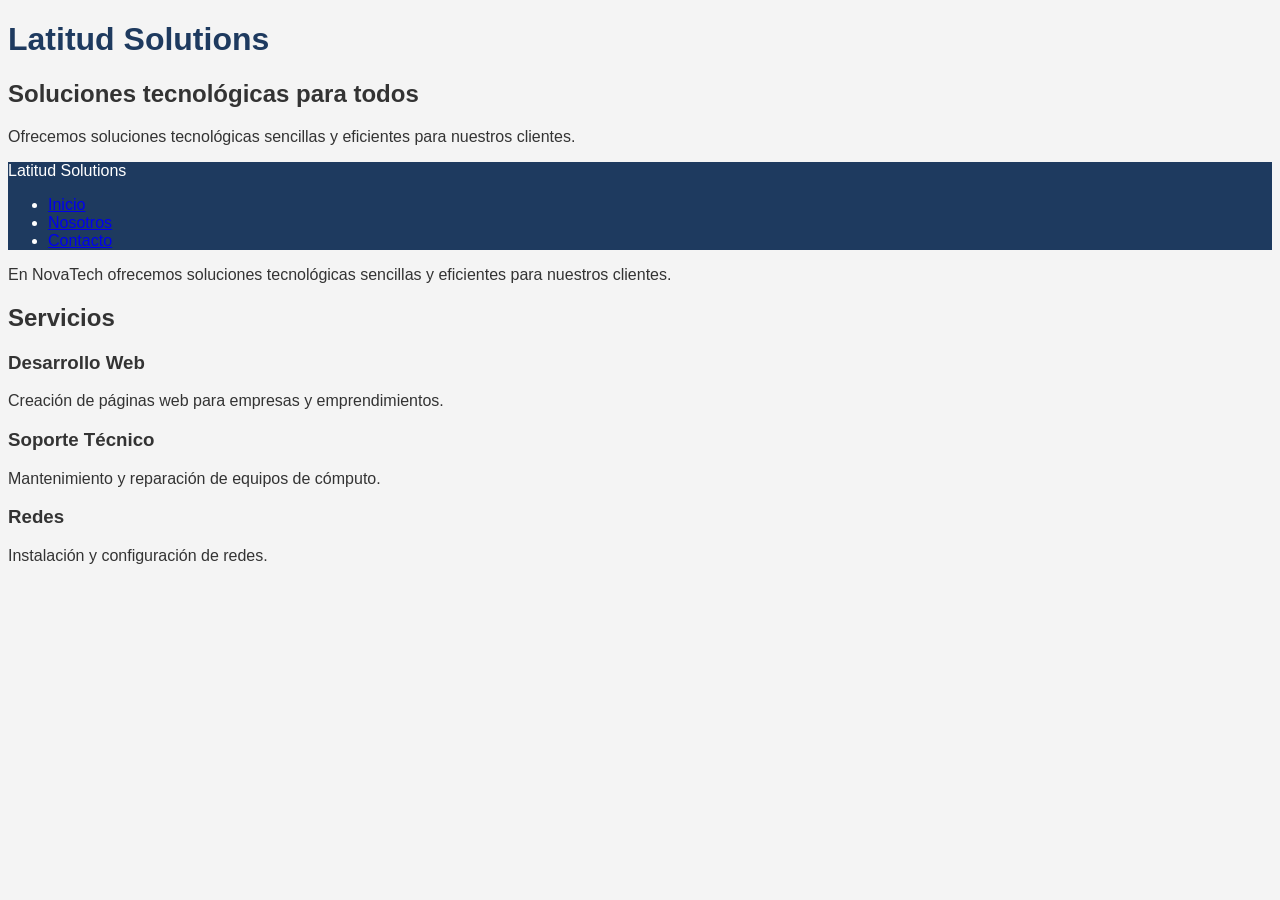
<file: index.html>
<!DOCTYPE html>
<html lang="en">
<head>
    <meta charset="UTF-8">
    <meta name="viewport" content="width=device-width, initial-scale=1.0">
    <title>Latitud Solutions</title>
    <link rel="stylesheet" href="estilos.css">
</head>

<body>
    <h1>Latitud Solutions</h1>
    <h2>Soluciones tecnológicas para todos</h2>
    <p>Ofrecemos soluciones tecnológicas sencillas y eficientes para nuestros clientes.</p>

</body>
<header>
    <div class="logo">
    Latitud Solutions
    </div>

    <nav>
        <ul>
            <li><a href="#">Inicio</a></li>
            <li><a href="#">Nosotros</a></li>
            <li><a href="#">Contacto</a></li>
        </ul>
    </nav>
</header>

<p>En NovaTech ofrecemos soluciones tecnológicas sencillas y eficientes para nuestros clientes.</p>

<h2>Servicios</h2>

<section class="servicios">
   
    <div class="tarjeta">
        <h3>Desarrollo Web</h3>
        <p>Creación de páginas web para empresas y emprendimientos.</p>
    </div>
    
    <div class="tarjeta">
        <h3>Soporte Técnico</h3>
        <p> Mantenimiento y reparación de equipos de cómputo.</p>
    </div>
    
    <div class="tarjeta">
        <h3>Redes</h3>
        <p>Instalación y configuración de redes.</p>
    </div>

</section>
</html>
</file>
<file: estilos.css>
body {
    font-family: Arial, sans-serif;
    background-color: #f4f4f4;
    color: #333333;
}

h1 {
    color: #1E3A5F;
}

header {
    background-color: #1E3A5F;
    color: #ffffff;
}

body {
    font-family: Arial, sans-serif;
    background-color: #f4f4f4;
    color: #333333;
}

h1 {
    color: #1E3A5F;
}

tarjeta {  
    background-color: #ffffff;
}
</file>
<file: Git_MartínezJiménez/estilos.css>
body {
    font-family: Arial, sans-serif;
    background-color: #f4f4f4;
    color: #333333;
}

h1 {
    color: #1E3A5F;
}

header {
    background-color: #1E3A5F;
    color: #ffffff;
}

body {
    font-family: Arial, sans-serif;
    background-color: #f4f4f4;
    color: #333333;
}

h1 {
    color: #1E3A5F;
}

tarjeta {  
    background-color: #ffffff;
}
</file>
